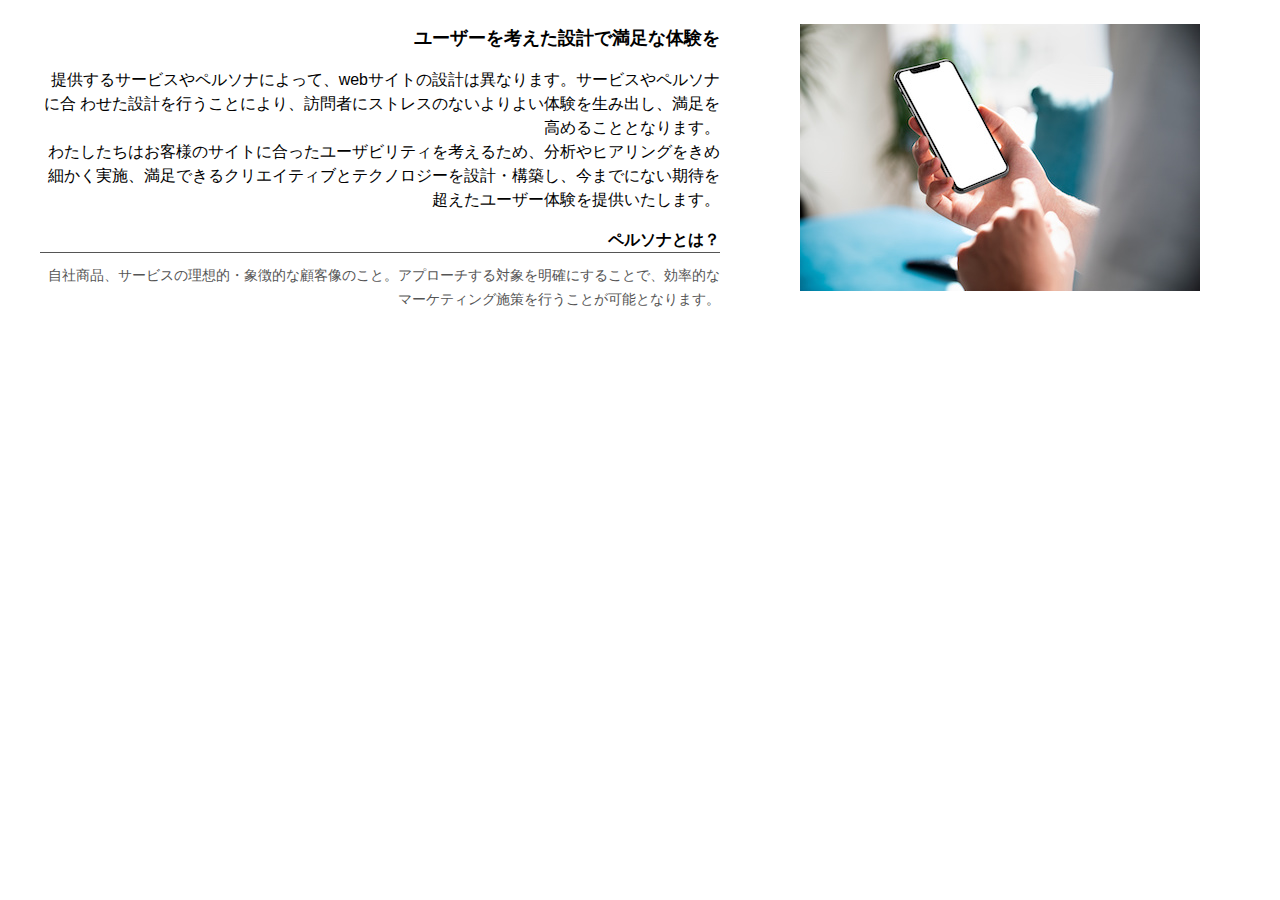
<file: chapter2/index.html>
<!DOCTYPE html>
<head>
    <meta charset = "UTF-8">
        <link rel = "stylesheet", href = "styles.css">
        <title>CssPerfectGuide Chapter2</title>
</head>
<body>
    <article id = 'main' class = 'ly_cont'> <!-- ly_contを追加 -->
        <div class = 'bl_media main-module bl_media_rev'> <!-- 接頭辞bl_を追加 -->
            <figure class = 'bl_moedia_imgWrapper'>
                <img src = 'assets/img/elements/persona.jpg' alt = '写真：手にもたれたスマホ'>
            </figure>
            <div class = 'bl_media_body'>
                <h2 class = 'bl_media_title'>
                    ユーザーを考えた設計で満足な体験を
                </h2>
                <p>
                    提供するサービスやペルソナによって、webサイトの設計は異なります。サービスやペルソナに合 わせた設計を行うことにより、訪問者にストレスのないよりよい体験を生み出し、満足を高めることとなります。<br>
                    わたしたちはお客様のサイトに合ったユーザビリティを考えるため、分析やヒアリングをきめ細かく実施、満足できるクリエイティブとテクノロジーを設計・構築し、今までにない期待を超えたユーザー体験を提供いたします。
                </p>
                <h3 class = 'bl_media_subTitle'>ペルソナとは？</h3>
                <span>
                    自社商品、サービスの理想的・象徴的な顧客像のこと。アプローチする対象を明確にすることで、効率的なマーケティング施策を行うことが可能となります。
                </span>
            </div>
        </div>
    </article>
</body>
</file>
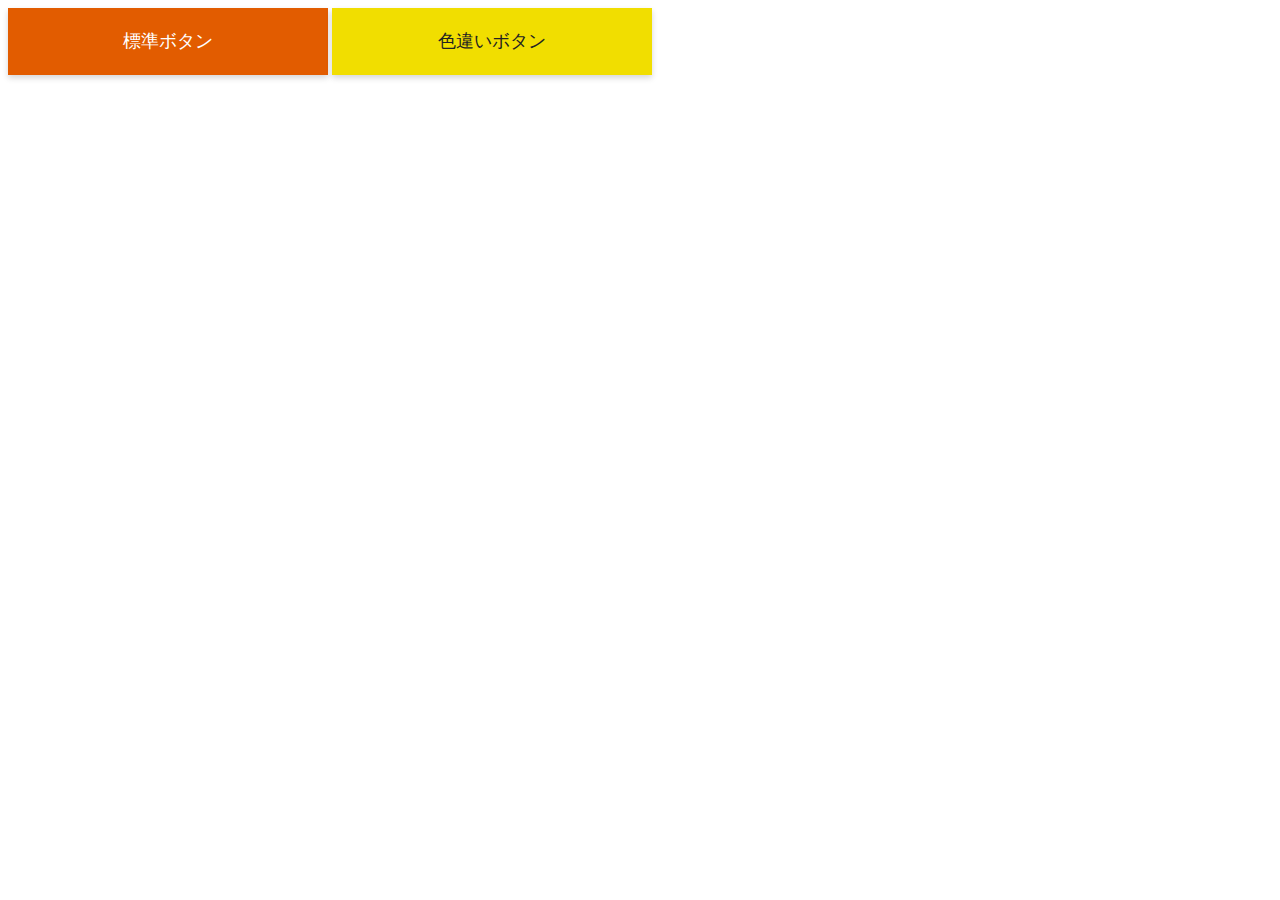
<file: chapter2/ch2_8_multi.html>
<!DOCTYPE html>
<head>
    <meta charset = "UTF-8">
        <link rel = "stylesheet", href = "ch2_8_multi_2.css">
        <title>CssPerfectGuide Chapter2</title>
</head>
<body>
    <a class='el_btn hp_theme' href='#'>標準ボタン</a>
    <a class='el_btn hp_warning' href='#'>色違いボタン</a>
</body>
</file>
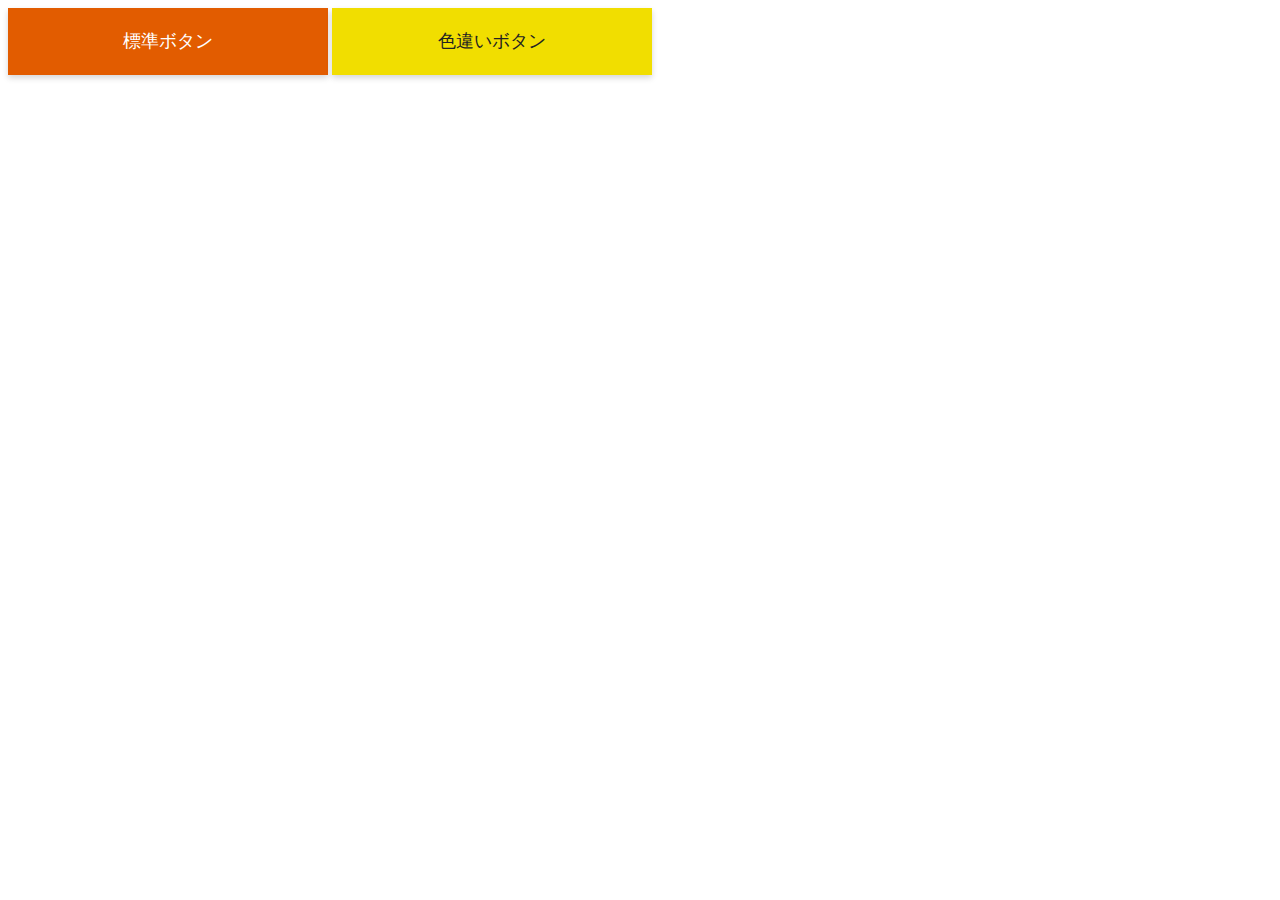
<file: chapter2/ch2_8_single.html>
<!DOCTYPE html>
<head>
    <meta charset = "UTF-8">
        <link rel = "stylesheet", href = "ch2_8_single.css">
        <title>CssPerfectGuide Chapter2</title>
</head>
<body>
    <a class='el_btnTheme' href='#'>標準ボタン</a>
    <a class='el_btnWarning' href='#'>色違いボタン</a>
</body>
</file>
<file: chapter2/styles.css>
/* # サイト全体に適応されるべきスタイルはベースグループ
# レイアウトに関するスタイルはレイアウトグループ
# サイト内全体で使いまわしたいものはベースグループ */


/* ベース
========================================================================= */
body {
    font-family: sans-serif;
}

/* レイアウト
========================================================================= */
.ly_cont {
    max-width: 1200px;
    padding-right: 15px;
    padding-left: 15px;
    margin-right: auto;
    margin-left: auto;
}

/* モジュール
========================================================================= */
.bl_media {
    display: flex;
    align-items: center;
    font-size: 16px;
    line-height: 1.5;
}

.bl_media_rev {
    flex-direction: row-reverse;
    text-align: right;
}

.bl_media_rev .bl_media_imageWrapper {
    margin-right: 0;
}

.bl_media_rev .bl_media_body {
    margin-right: 3.33333%;
}

.bl_media_imgWrapper {
    flex: 1 1 25%;
    margin-right: 3.33333%;
}

.bl_media_imgWrapper img {
    max-width: 100%;
    height: auto;
}

.bl_media_body {
    flex: 1 1 68.33333%;
}

.bl_media_title {
    margin-bottom: 10px;
    font-size: 18px;
    font-weight: bold;
}

.bl_media_body > span {
    color: #555;
    font-size: 14px;
}

.bl_media_subTitle {
    margin-top: 10px;
    margin-bottom: 10px;
    font-size: 16px;
    border-bottom: 1px solid #555;
}
</file>
<file: chapter2/ch2_8_multi_2.css>
/* 標準ボタンをベースクラスと考え、色違いボタンはベースクラスに色変更を加えたと捉える */
.el_btn {
    display: inline-block;
    width: 300px;
    max-width: 100%;
    padding: 20px 10px;
    background-color: #e25c00;
    box-shadow: 0 3px 6px rgba(0, 0, 0, .16);
    color: #fff;
    font-size: 18px;
    line-height: 1.5;
    text-align: center;
    text-decoration: none;
    transition: .25s;
}

.hp_warning {
    background-color: #f1de00;
    color: #222;
}
</file>
<file: chapter2/ch2_8_single.css>
.el_btnTheme {
    display: inline-block;
    width: 300px;
    max-width: 100%;
    padding: 20px 10px;
    background-color: #e25c00;
    box-shadow: 0 3px 6px rgba(0, 0, 0, .16);
    color: #fff;
    font-size: 18px;
    line-height: 1.5;
    text-align: center;
    text-decoration: none;
    transition: .25s;
}

.el_btnWarning {
    display: inline-block;
    width: 300px;
    max-width: 100%;
    padding: 20px 10px;
    background-color: #f1de00;
    box-shadow: 0 3px 6px rgba(0, 0, 0, .16);
    color: #222;
    font-size: 18px;
    line-height: 1.5;
    text-align: center;
    text-decoration: none;
    transition: .25s;
}
</file>
